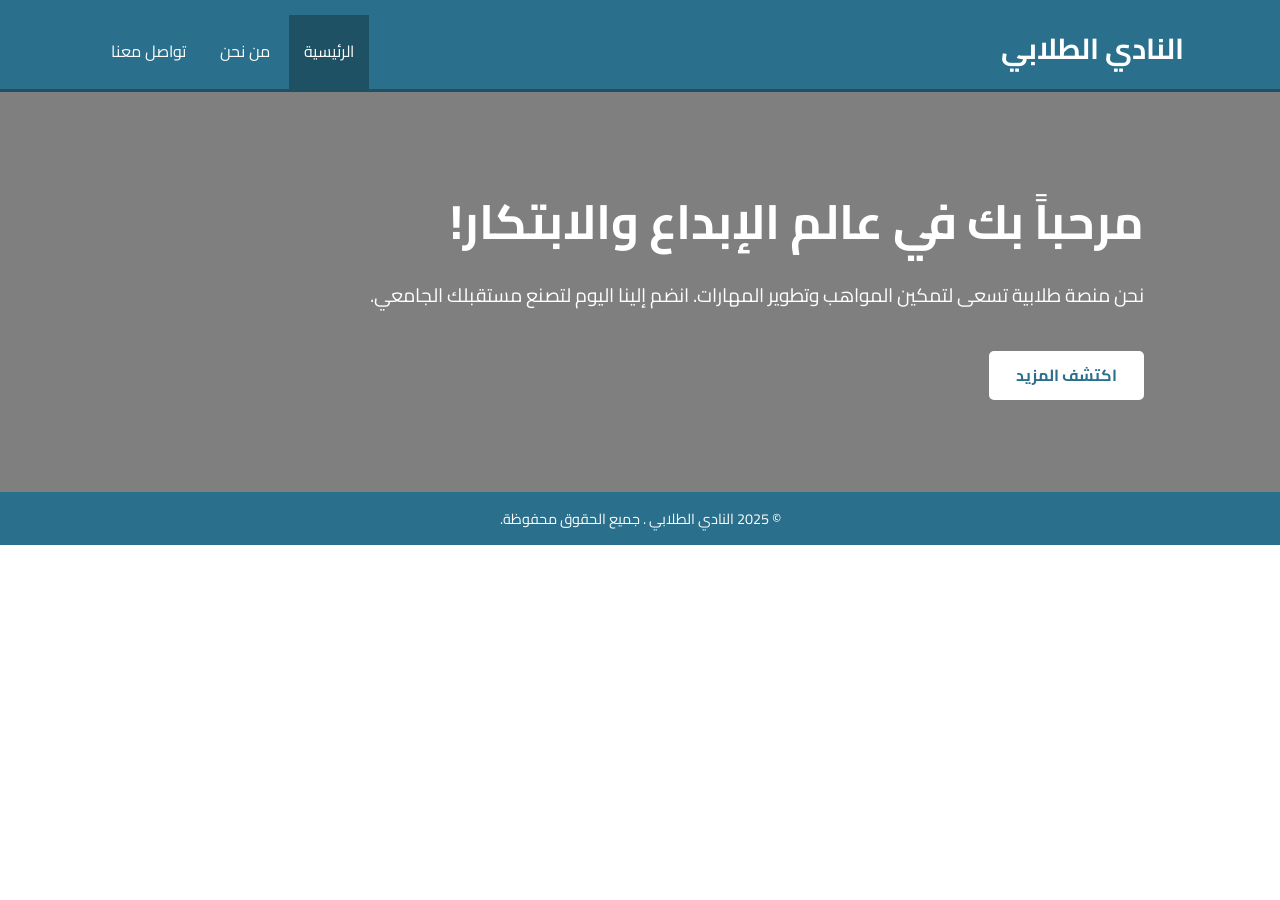
<file: index.html>
<!DOCTYPE html>
<html lang="ar" dir="rtl">
<head>
    <meta charset="UTF-8">
    <meta name="viewport" content="width=device-width, initial-scale=1.0">
    <title>الرئيسية | النادي الطلابي </title>
    <link rel="stylesheet" href="style.css">
    <link href="https://fonts.googleapis.com/css2?family=Cairo:wght@400;700&display=swap" rel="stylesheet">
</head>
<body>
    <header>
        <div class="container">
            <h1>النادي الطلابي </h1>
            <nav>
                <a href="index.html" class="active">الرئيسية</a>
                <a href="about.html">من نحن</a>
                <a href="contact.html">تواصل معنا</a>
            </nav>
        </div>
    </header>

    <main class="hero">
        <div class="container">
            <h2>مرحباً بك في عالم الإبداع والابتكار!</h2>
            <p>نحن منصة طلابية تسعى لتمكين المواهب وتطوير المهارات. انضم إلينا اليوم لتصنع مستقبلك الجامعي.</p>
            <a href="about.html" class="button">اكتشف المزيد</a>
        </div>
    </main>

    <footer>
        <p>&copy; 2025 النادي الطلابي . جميع الحقوق محفوظة.</p>
    </footer>
</body>
</html>
</file>
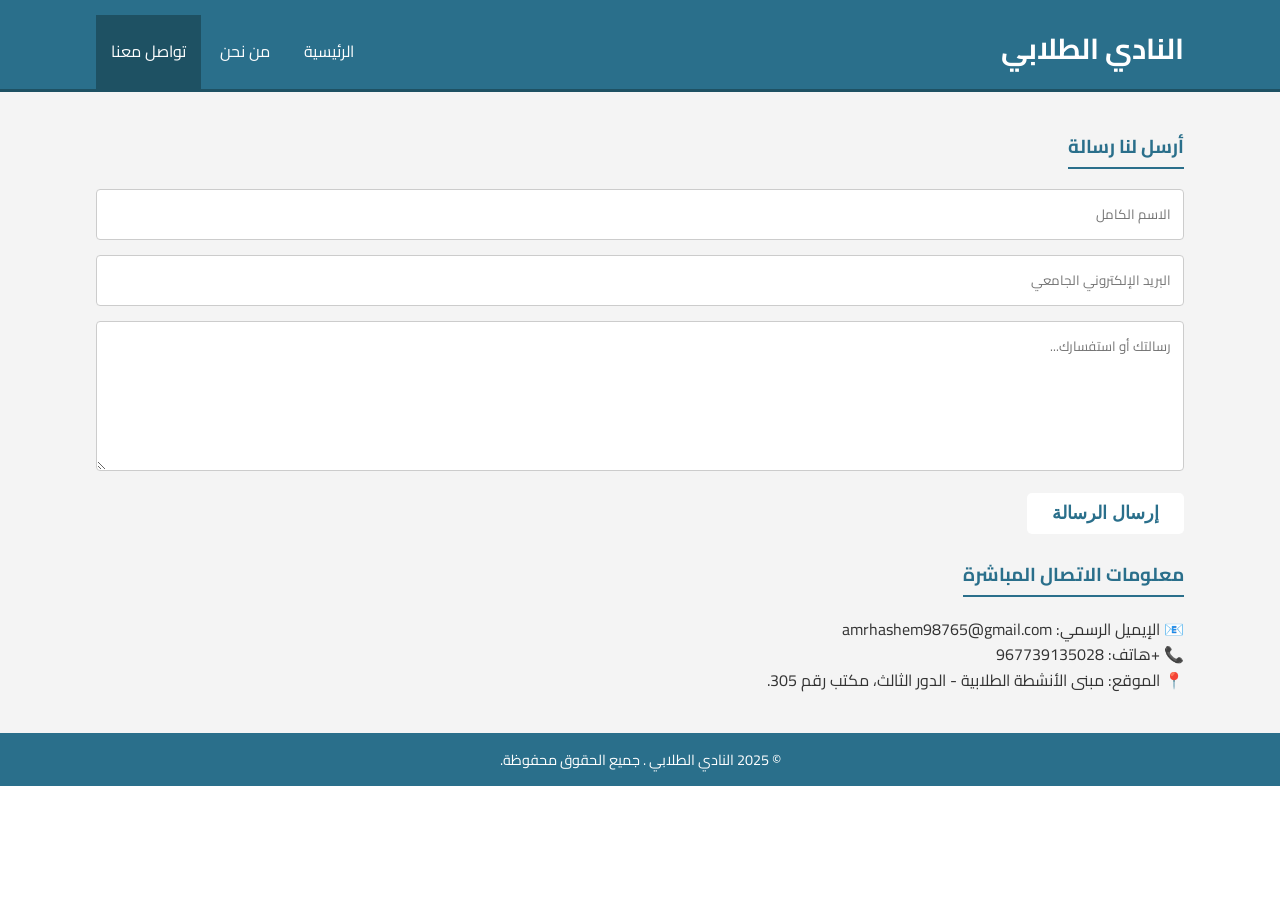
<file: about.html>
<!DOCTYPE html>
<html lang="ar" dir="rtl">
<head>
    <meta charset="UTF-8">
    <meta name="viewport" content="width=device-width, initial-scale=1.0">
    <title>تواصل معنا | النادي الطلابي </title>
    <link rel="stylesheet" href="style.css">
    <link href="https://fonts.googleapis.com/css2?family=Cairo:wght@400;700&display=swap" rel="stylesheet">
</head>
<body>
    <header>
        <div class="container">
            <h1>النادي الطلابي </h1>
            <nav>
                <a href="index.html">الرئيسية</a>
                <a href="about.html">من نحن</a>
                <a href="contact.html" class="active">تواصل معنا</a>
            </nav>
        </div>
    </header>

    <main class="content-section">
        <div class="container">
            <h3>أرسل لنا رسالة</h3>
            <div class="contact-form">
                <form id="contactForm"> 
                    <input type="text" id="fullName" placeholder="الاسم الكامل" required>
                    <input type="email" id="emailAddress" placeholder="البريد الإلكتروني الجامعي" required>
                    <textarea id="messageBody" placeholder="رسالتك أو استفسارك..." required></textarea>
                    <button type="button" id="sendMailButton" class="button">إرسال الرسالة</button>
                </form>
            </div>
            
            <br>
            <h3>معلومات الاتصال المباشرة</h3>
            <p>📧 الإيميل الرسمي: amrhashem98765@gmail.com</p>
            <p>📞 +هاتف: 967739135028</p>
            <p>📍 الموقع: مبنى الأنشطة الطلابية - الدور الثالث، مكتب رقم 305.</p>
        </div>
    </main>

    <footer>
        <p>&copy; 2025 النادي الطلابي . جميع الحقوق محفوظة.</p>
    </footer>

    <script>
        document.getElementById('sendMailButton').addEventListener('click', function() {
            // 1. استخلاص البيانات من الحقول
            const name = document.getElementById('fullName').value;
            const email = document.getElementById('emailAddress').value;
            const message = document.getElementById('messageBody').value;

            // 2. التحقق من أن الحقول المطلوبة ليست فارغة (تحقق أساسي)
            if (!name || !email || !message) {
                alert('الرجاء تعبئة جميع الحقول المطلوبة.');
                return; 
            }

            // 3. تحديد البريد الإلكتروني المستلم (البريد الرسمي للنادي)
            const recipient = 'amrhashem98765@gmail.com'; 
            
            // 4. تحديد موضوع الرسالة
            const subject = `استفسار جديد من النادي الطلابي - ${name}`;

            // 5. بناء محتوى الرسالة، وتم وضع معلومات المستخدم في النص
            const emailBody = 
                `الاسم الكامل: ${name}\n` +
                `البريد الإلكتروني: ${email}\n\n` +
                `نص الرسالة:\n${message}`;

            // 6. بناء الرابط mailto: وتشفير المحتوى ليتوافق مع الروابط (URL Encoding)
            const mailtoLink = 
                `mailto:${recipient}` +
                `?subject=${encodeURIComponent(subject)}` +
                `&body=${encodeURIComponent(emailBody)}`;

            // 7. فتح تطبيق البريد الإلكتروني الخاص بالمستخدم
            window.location.href = mailtoLink;
        });
    </script>
</body>
</html>
</file>
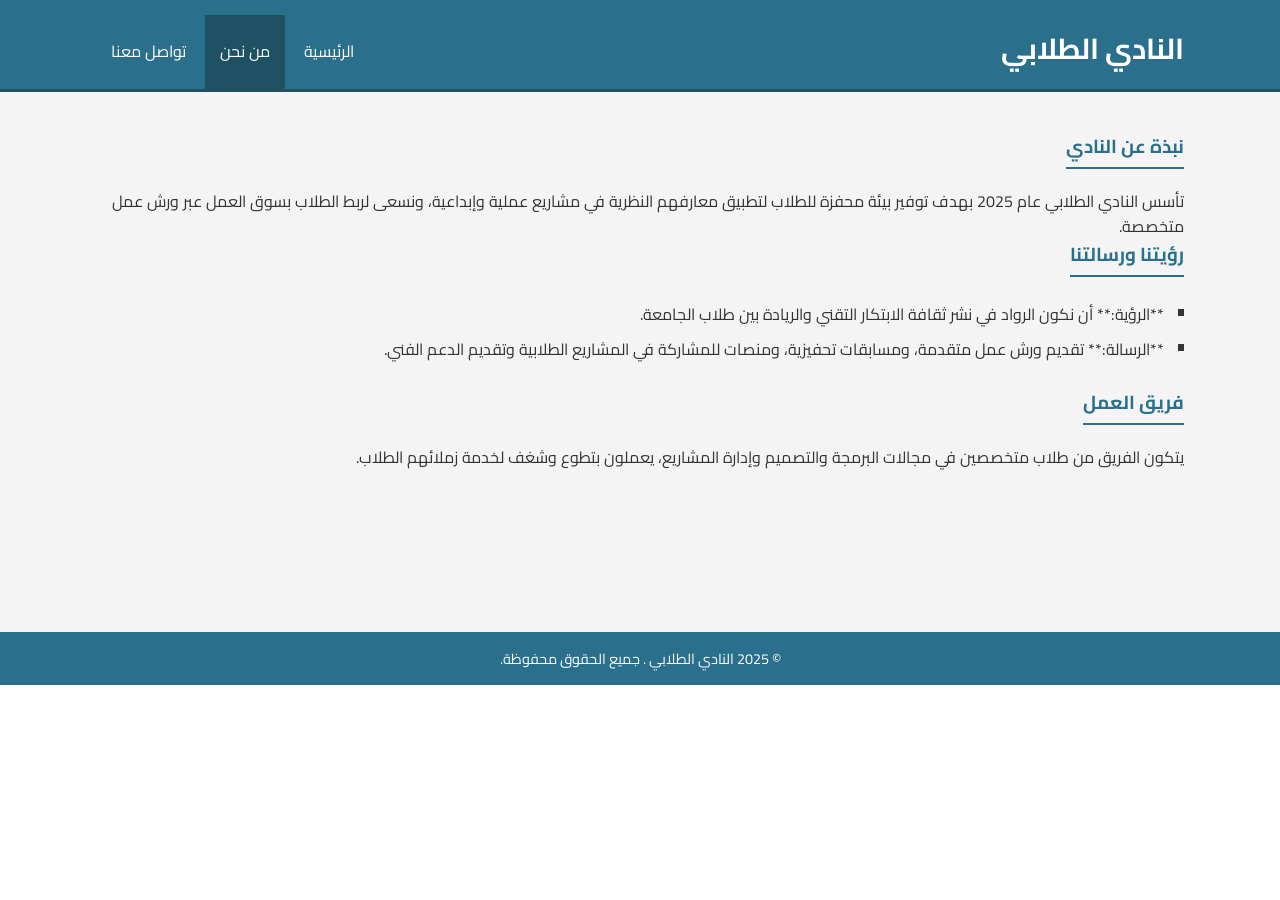
<file: contact.html>
<!DOCTYPE html>
<html lang="ar" dir="rtl">
<head>
    <meta charset="UTF-8">
    <meta name="viewport" content="width=device-width, initial-scale=1.0">
    <title>من نحن | النادي الطلابي </title>
    <link rel="stylesheet" href="style.css">
    <link href="https://fonts.googleapis.com/css2?family=Cairo:wght@400;700&display=swap" rel="stylesheet">
</head>
<body>
    <header>
        <div class="container">
            <h1>النادي الطلابي</h1>
            <nav>
                <a href="index.html">الرئيسية</a>
                <a href="about.html" class="active">من نحن</a>
                <a href="contact.html">تواصل معنا</a>
            </nav>
        </div>
    </header>

    <main class="content-section">
        <div class="container">
            <h3>نبذة عن النادي</h3>
            <p>تأسس النادي الطلابي  عام 2025 بهدف توفير بيئة محفزة للطلاب لتطبيق معارفهم النظرية في مشاريع عملية وإبداعية، ونسعى لربط الطلاب بسوق العمل عبر ورش عمل متخصصة.</p>

            <h3>رؤيتنا ورسالتنا</h3>
            <ul>
                <li>**الرؤية:** أن نكون الرواد في نشر ثقافة الابتكار التقني والريادة بين طلاب الجامعة.</li>
                <li>**الرسالة:** تقديم ورش عمل متقدمة، ومسابقات تحفيزية، ومنصات للمشاركة في المشاريع الطلابية وتقديم الدعم الفني.</li>
            </ul>

            <h3>فريق العمل</h3>
            <p>يتكون الفريق من طلاب متخصصين في مجالات البرمجة والتصميم وإدارة المشاريع، يعملون بتطوع وشغف لخدمة زملائهم الطلاب.</p>
        </div>
    </main>

    <footer>
        <p>&copy; 2025 النادي الطلابي . جميع الحقوق محفوظة.</p>
    </footer>
</body>
</html>
</file>
<file: style.css>
/* -------------------- إعدادات عامة -------------------- */
:root {
    --primary-color: #2a6f8b; /* لون أساسي - أزرق هادئ */
    --secondary-color: #f4f4f4; /* لون خلفية ثانوي للصفحات الداخلية */
    --text-color: #333;
    --white: #ffffff;
    --padding-value: 20px;
}

* {
    box-sizing: border-box;
    margin: 0;
    padding: 0;
}

body {
    font-family: 'Cairo', sans-serif; /* خط عربي جميل من Google Fonts */
    background-color: var(--white);
    color: var(--text-color);
    line-height: 1.6;
    text-align: right; /* محاذاة لجميع العناصر باللغة العربية */
}

.container {
    width: 85%; /* عرض مناسب */
    max-width: 1100px;
    margin: auto;
    overflow: hidden;
}

/* -------------------- الترويسة (Header) -------------------- */
header {
    background: var(--primary-color);
    color: var(--white);
    padding-top: 15px;
    min-height: 70px;
    border-bottom: 3px solid #1e5163;
    /* لإضافة تأثير بسيط لخط الهيدر */
}

header h1 {
    float: right; 
    font-size: 1.8em;
    padding: 10px 0;
}

header nav {
    float: left; 
    /* لضمان بقاء التنقل على اليسار في التصميم اليميني */
}

header nav a {
    color: var(--white);
    text-decoration: none;
    font-size: 16px;
    padding: 24px 15px; /* لزيادة مساحة الضغط */
    display: inline-block;
    transition: background-color 0.3s;
}

header nav a:hover, header nav a.active {
    background-color: #1e5163;
}

/* -------------------- القسم الرئيسي (Main/Hero) -------------------- */
.hero {
    /* يمكنك استبدال الرابط بصورة خلفية جميلة ذات صلة بالجامعة */
    background: linear-gradient(rgba(0,0,0,0.5), rgba(0,0,0,0.5)), url('https://via.placeholder.com/1600x400.png?text=University+Innovation+Club') no-repeat center center/cover;
    color: var(--white);
    min-height: 400px;
    display: flex;
    align-items: center;
    text-align: center;
}

.hero .container {
    padding: 40px;
    text-align: right;
}

.hero h2 {
    font-size: 3em;
    margin-bottom: var(--padding-value);
    color: var(--white);
}

.hero p {
    font-size: 1.2em;
    margin-bottom: calc(2 * var(--padding-value));
}

.button {
    display: inline-block;
    text-decoration: none;
    background: var(--white);
    color: var(--primary-color);
    padding: 10px 25px;
    border-radius: 5px;
    font-weight: bold;
    transition: background-color 0.3s;
    border: 2px solid var(--white);
}

.button:hover {
    background: #e2e2e2;
}

/* -------------------- محتوى الصفحات الداخلية -------------------- */
.content-section {
    padding: 40px 0;
    background: var(--secondary-color);
    min-height: 60vh; /* لضمان أن التذييل لا يرتفع للأعلى */
}

.content-section h3 {
    color: var(--primary-color);
    border-bottom: 2px solid var(--primary-color);
    width: fit-content; /* يجعل الخط تحت العنوان فقط */
    padding-bottom: 5px;
    margin-bottom: var(--padding-value);
    margin-right: 0;
}

.content-section ul {
    list-style: square;
    margin-right: var(--padding-value);
    margin-bottom: var(--padding-value);
}

.content-section li {
    padding: 5px 0;
}

/* -------------------- نموذج التواصل (Contact Form) -------------------- */
.contact-form input[type="text"], 
.contact-form input[type="email"], 
.contact-form textarea {
    width: 100%;
    padding: 12px;
    margin-bottom: 15px;
    border: 1px solid #ccc;
    border-radius: 4px;
    font-family: 'Cairo', sans-serif;
    text-align: right;
}

.contact-form textarea {
    height: 150px;
    resize: vertical;
}

.contact-form .button {
    border: none;
    cursor: pointer;
    font-size: 1.1em;
}

/* -------------------- التذييل (Footer) -------------------- */
footer {
    background: var(--primary-color);
    color: var(--white);
    text-align: center;
    padding: 15px 0;
    margin-top: 0;
    font-size: 0.9em;
}

/* -------------------- التجاوب (Responsive Design) -------------------- */
@media(max-width: 768px){
    header h1, header nav {
        float: none;
        text-align: center;
        padding-bottom: 5px;
    }

    header nav a {
        padding: 10px 5px;
        font-size: 14px;
    }
    
    header nav a:hover, header nav a.active {
        padding-bottom: 10px;
        padding-top: 10px;
    }

    .hero h2 {
        font-size: 2em;
    }
}
</file>
